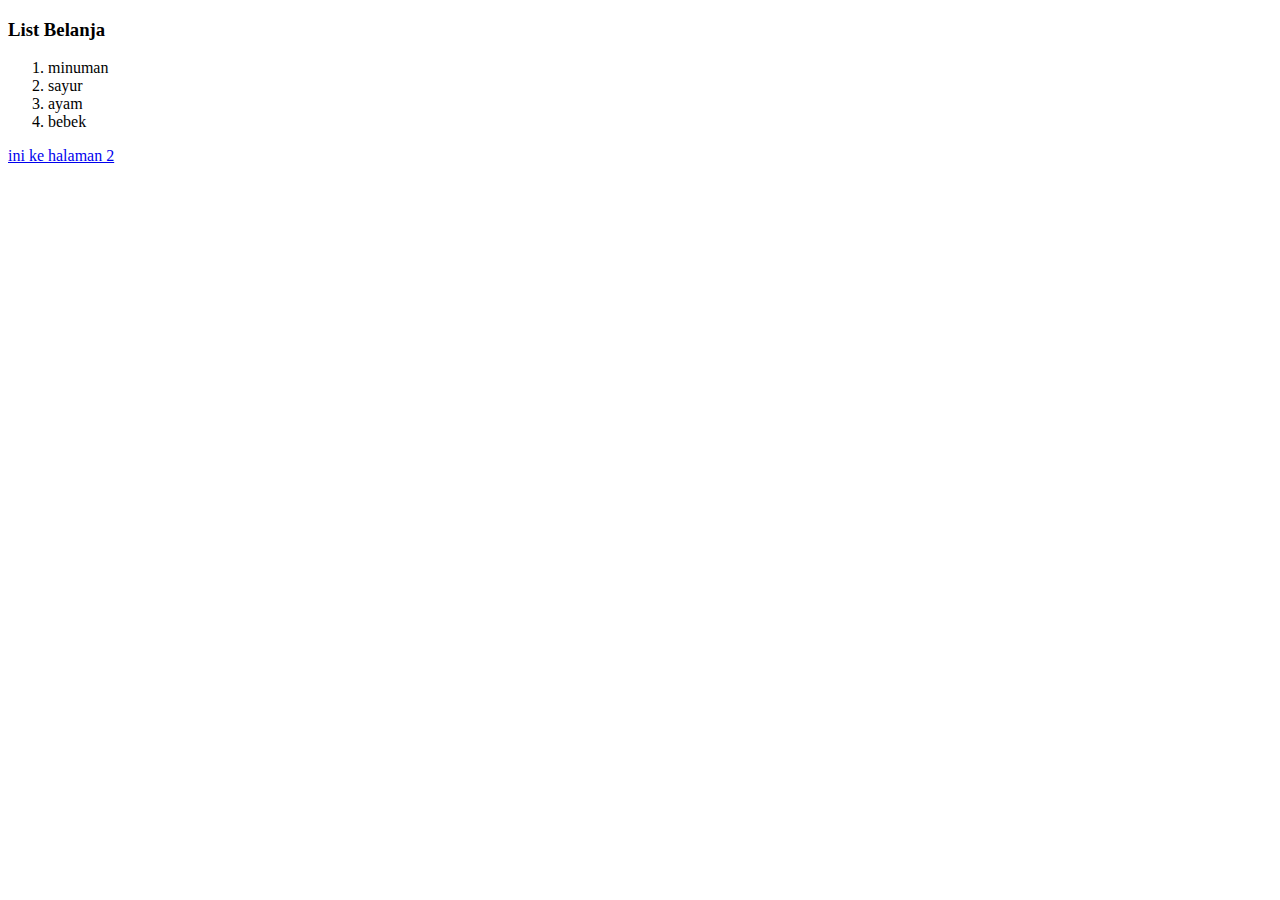
<file: index.html>
<!DOCTYPE html>
<html lang="en">
<head>
    <meta charset="UTF-8">
    <meta name="viewport" content="width=device-width, initial-scale=1.0">
    <title>begitulah</title>
</head>
<body>
    <h3>List Belanja</h3>
    <ol type="1">
        <li>minuman</li>
        <li>sayur</li>
        <li>ayam</li>
        <li>bebek</li>
    </ol>
    <a href="halaman.html">ini ke halaman 2</a>
</body>
</html>
</file>
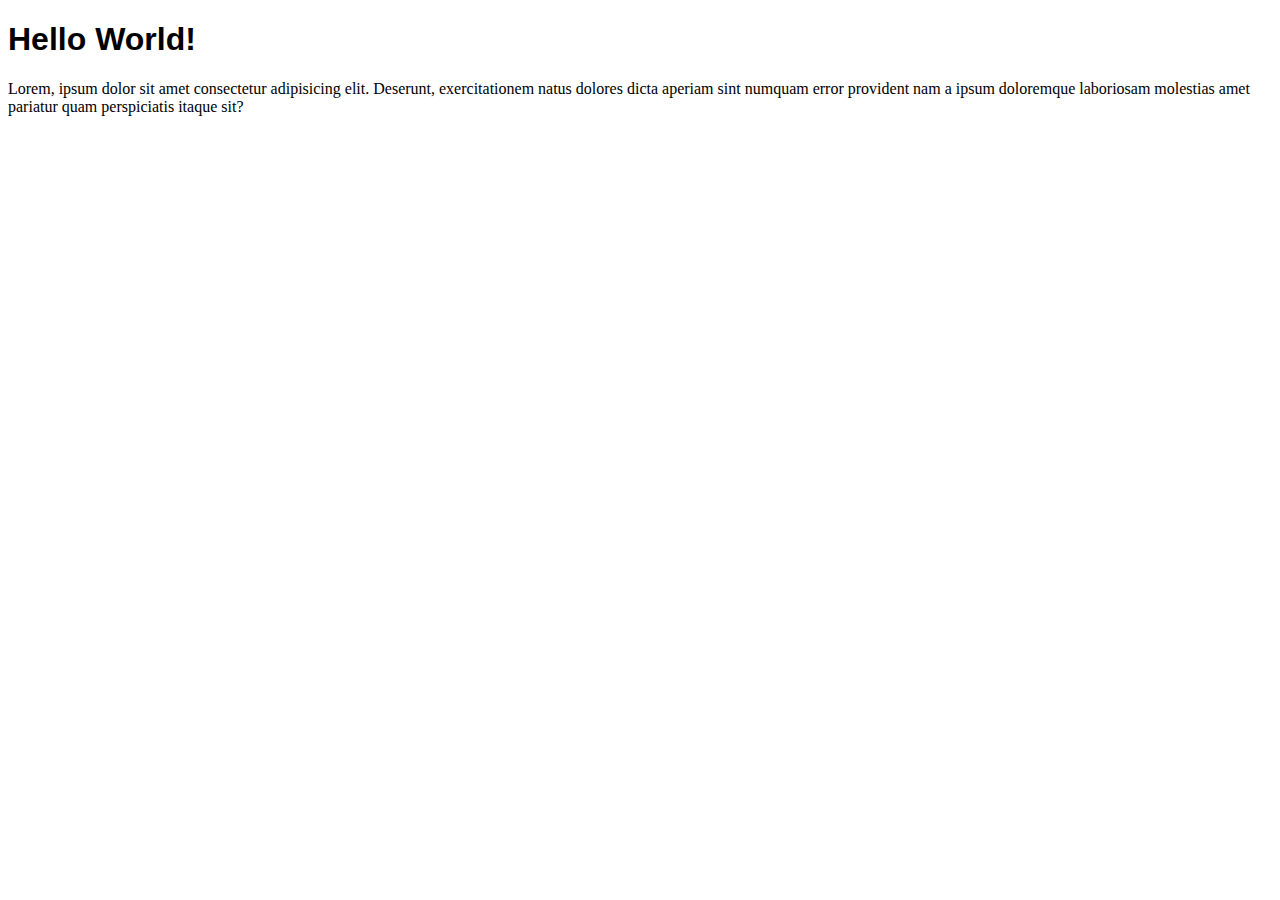
<file: external.html>
<!DOCTYPE html>
<html lang="en">
<head>
    <meta charset="UTF-8">
    <meta name="viewport" content="width=device-width, initial-scale=1.0">
    <title>Coba</title>
    <style>

    </style>
    <link rel="stylesheet" href="style.css">
</head>
<body>

    <h1>Hello World!</h1>

    <p>Lorem, ipsum dolor sit amet consectetur adipisicing elit. Deserunt, exercitationem natus 
        dolores dicta aperiam sint numquam error provident 
        nam a ipsum doloremque laboriosam molestias amet pariatur quam perspiciatis itaque sit?</p>
    
</body>
</html>
</file>
<file: style.css>
h1 {
    font-family: Arial, Helvetica, sans-serif;
}

p {
    
}


.short {
    font-style: italic;
    font-variant: normal;
    font-weight: bold;
    font-size: 15px;
    line-height: 50px;
    font-family: Georgia, 'Times New Roman', Times, serif;
}
</file>
